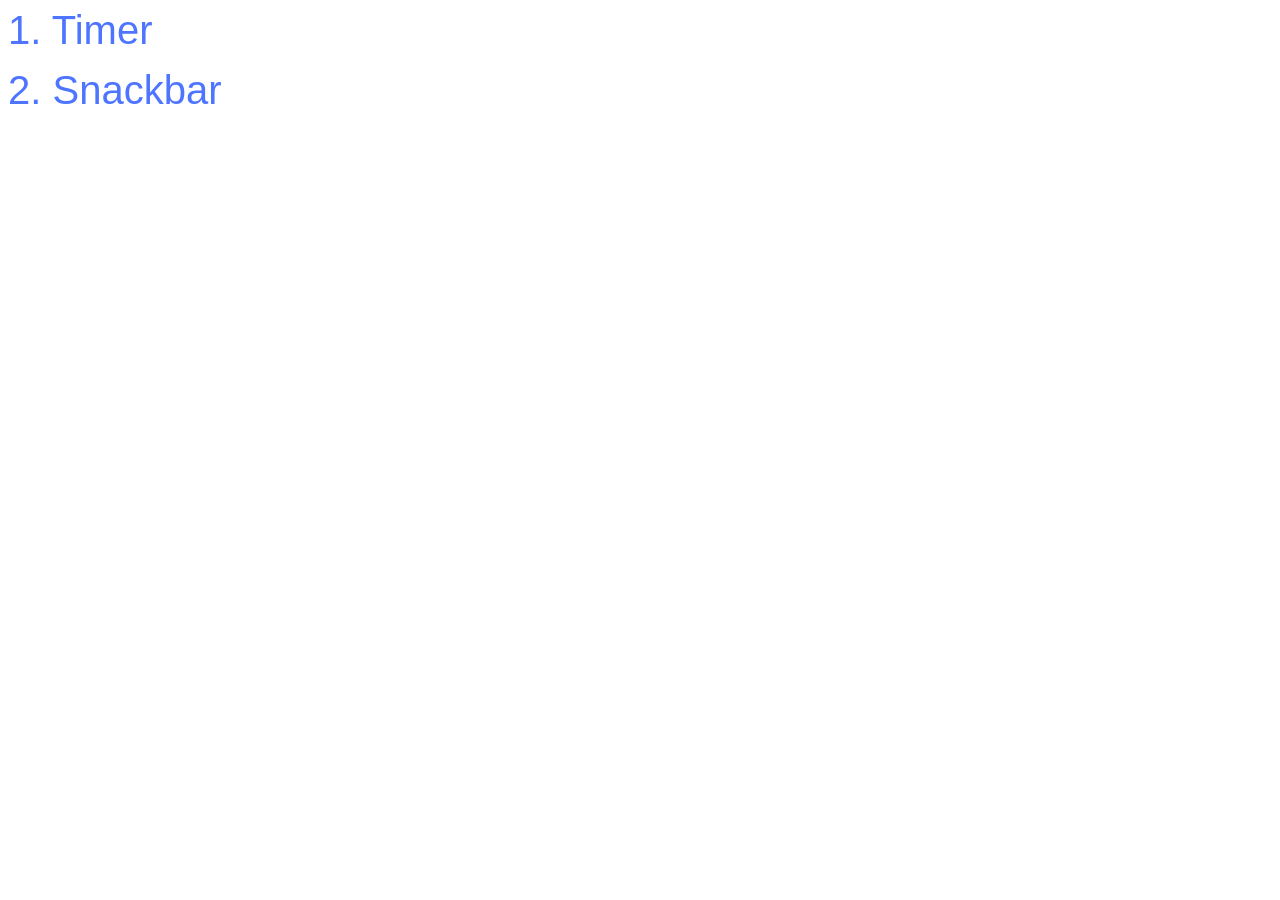
<file: src/index.html>
<!DOCTYPE html>
<html lang="en">
  <head>
    <meta charset="UTF-8" />
    <link rel="icon" type="image/svg+xml" href="/favicon.svg" />
    <meta name="viewport" content="width=device-width, initial-scale=1.0" />
    <title>Homework 10</title>
    <link rel="stylesheet" href="./css/index.css" />
  </head>
  <body>
    <ul class="tasks-list">
      <li class="list-item"><a href="./1-timer.html">1. Timer</a></li>
      <li class="list-item"><a href="./2-snackbar.html">2. Snackbar</a></li>
    </ul>
  </body>
</html>
</file>
<file: src/css/index.css>
* {
  box-sizing: border-box;
}
h1,
h2,
h3,
h4,
h5,
h6,
p {
  margin: 0;
}

ul,
ol {
  margin: 0;
  padding: 0;
  list-style-type: none;

  display: flex;
  flex-direction: column;
  gap: 15px;
}
img {
  display: block;
  max-width: 100%;
  height: auto;
}
body {
  font-family: 'Montserrat', sans-serif;
  background-color: #fff;
  color: #2e2f42;
  font-size: 40px;
  font-weight: 400;
}

a {
  text-decoration: none;
  color: #4e75ff;
  transition: color 250ms cubic-bezier(0.4, 0, 0.2, 1);
}
a:hover {
  color: #6c8cff;
}
</file>
